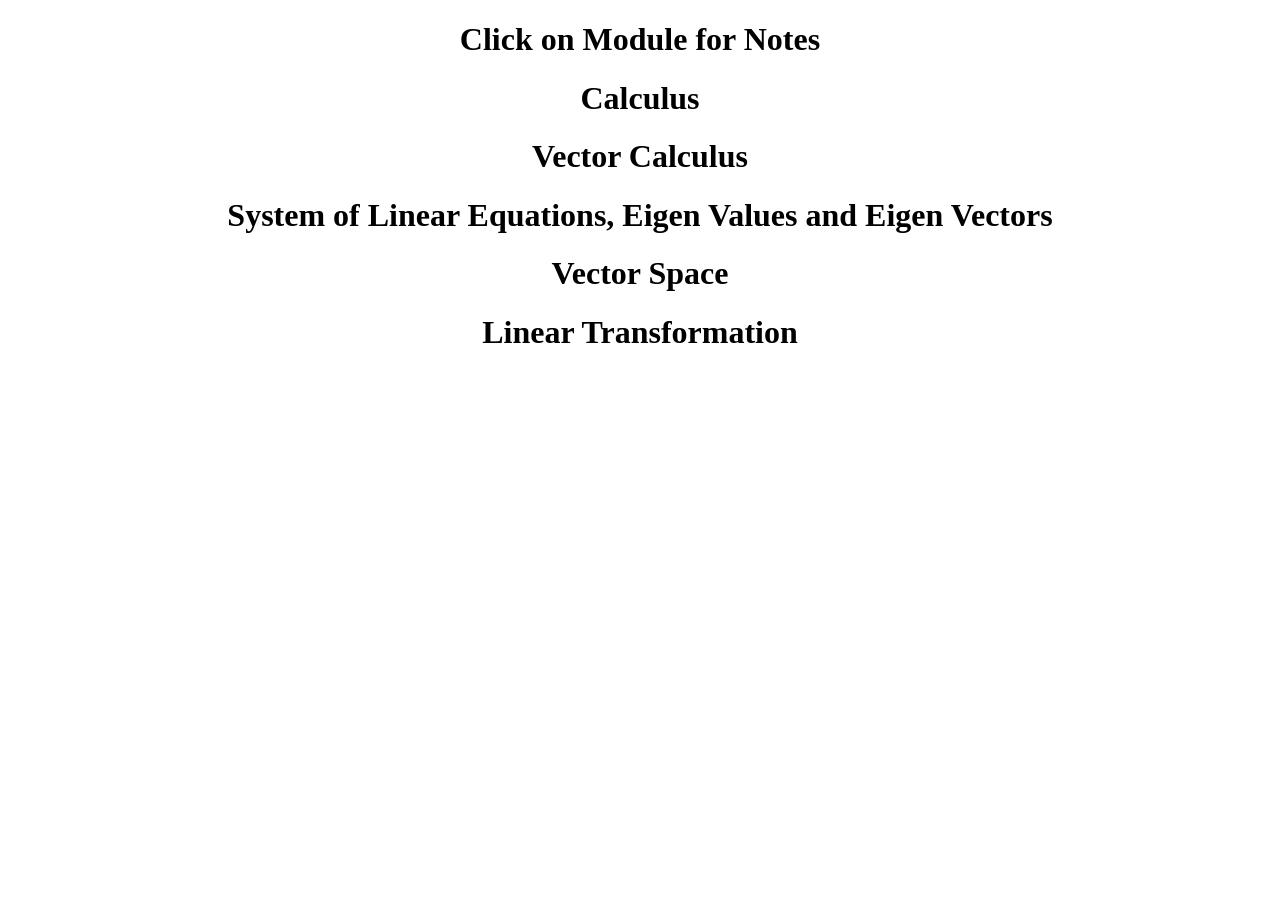
<file: calculus.and.linear.algebra.html>
<!DOCTYPE html>
<html lang="en">
<head>
    <meta name="google-adsense-account" content="ca-pub-2797026755699276">
    <meta charset="UTF-8">
    <meta name="viewport" content="width=device-width, initial-scale=1.0">
    <title>Modules</title>
    <style>h1{font-family: Georgia, 'Times New Roman', Times, serif;}</style>
</head>
<body>
    <h1 style="text-align: center;">Click on Module for Notes</h1></a>
    <a href="https://drive.google.com/file/d/1GSYEhT0oJl2v_M26DSaXR69aMHy2lLWR/view?pli=1" target="_blank" style="text-decoration: none;color:black">
    <h1 style="text-align: center;">Calculus</h1></a>
    <a href="https://drive.google.com/file/d/1PHBC4d_khYm29M-7BcwnfzsKk7c8DeJG/view" target="_blank" style="text-decoration: none;color:black">
    <h1 style="text-align: center;">Vector Calculus</h1></a>
    <a href="https://drive.google.com/file/d/1w_UkgrNaxQXo-BO82dpvmy11wCBrb6T3/view" target="_blank" style="text-decoration: none;color:black">
    <h1 style="text-align: center;">System of Linear Equations, Eigen Values and Eigen Vectors</h1></a>
    <a href="https://drive.google.com/file/d/1EIzc79A5q0lFFI1jDob9e2UsBF7XLlKU/view" target="_blank" style="text-decoration: none;color: black;">
    <h1 style="text-align: center;">Vector Space</h1></a>
    <a href="https://drive.google.com/file/d/1myWrLK4xlW1rjM_QN1_XdSYx7x2gygzZ/view" target="_blank" style="text-decoration: none;color: black;">
    <h1 style="text-align: center;">Linear Transformation</h1></a>
</body>
</html>
</file>
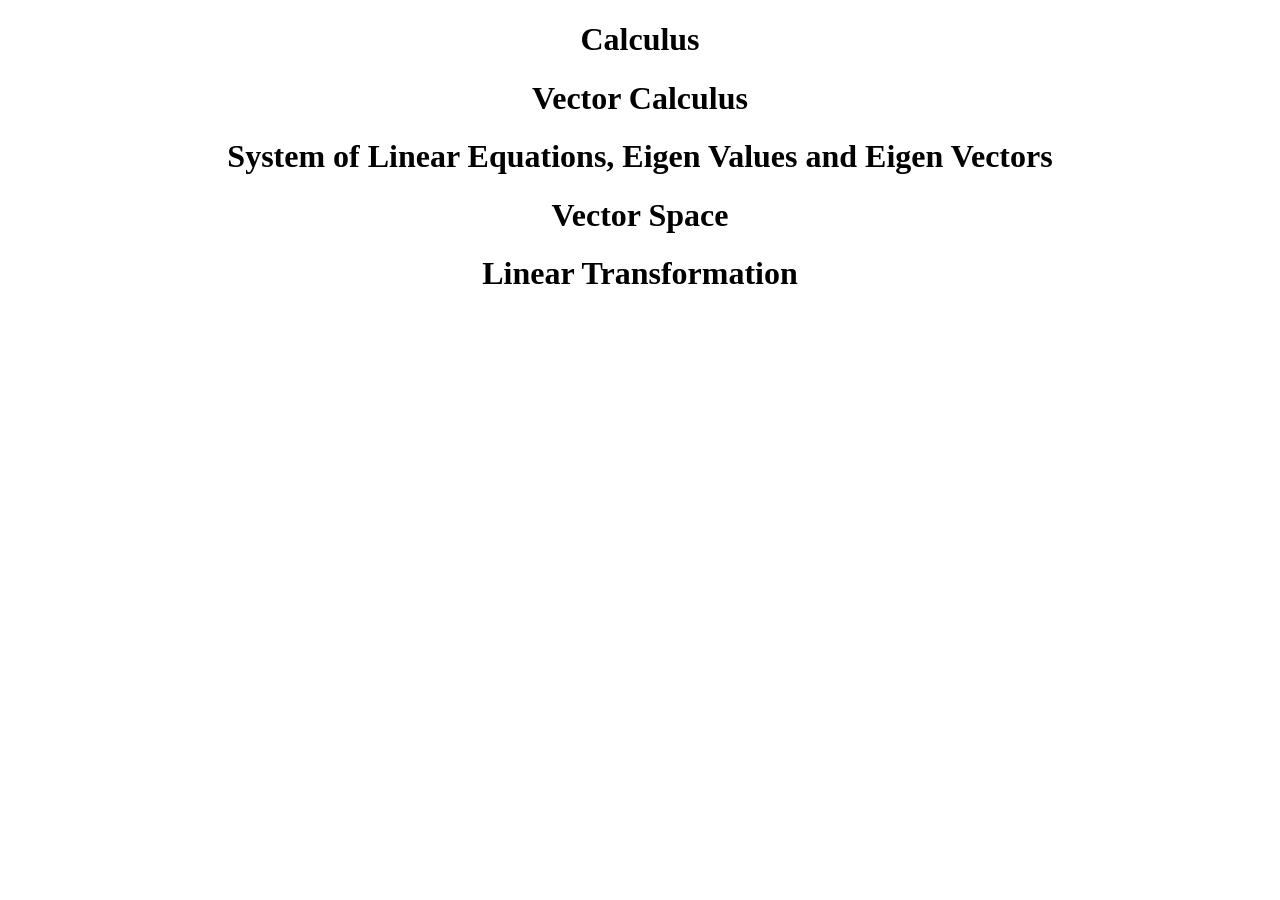
<file: calculus_and_linear_algebra.html>
<!DOCTYPE html>
<html lang="en">
<head>
    <meta charset="UTF-8">
    <meta name="viewport" content="width=device-width, initial-scale=1.0">
    <title>Modules</title>
    <style>h1{font-family: cursive;}</style>
</head>
<body>
    <a href="https://drive.google.com/file/d/1GSYEhT0oJl2v_M26DSaXR69aMHy2lLWR/view?pli=1" target="_blank" style="text-decoration: none;color:black">
    <h1 style="text-align: center;">Calculus</h1></a>
    <a href="https://drive.google.com/file/d/1PHBC4d_khYm29M-7BcwnfzsKk7c8DeJG/view" target="_blank" style="text-decoration: none;color:black">
    <h1 style="text-align: center;">Vector Calculus</h1></a>
    <a href="https://drive.google.com/file/d/1w_UkgrNaxQXo-BO82dpvmy11wCBrb6T3/view" target="_blank" style="text-decoration: none;color:black">
    <h1 style="text-align: center;">System of Linear Equations, Eigen Values and Eigen Vectors</h1></a>
    <a href="https://drive.google.com/file/d/1EIzc79A5q0lFFI1jDob9e2UsBF7XLlKU/view" target="_blank" style="text-decoration: none;color: black;">
    <h1 style="text-align: center;">Vector Space</h1></a>
    <a href="https://drive.google.com/file/d/1myWrLK4xlW1rjM_QN1_XdSYx7x2gygzZ/view" target="_blank" style="text-decoration: none;color: black;">
    <h1 style="text-align: center;">Linear Transformation</h1></a>
</body>
</html>
</file>
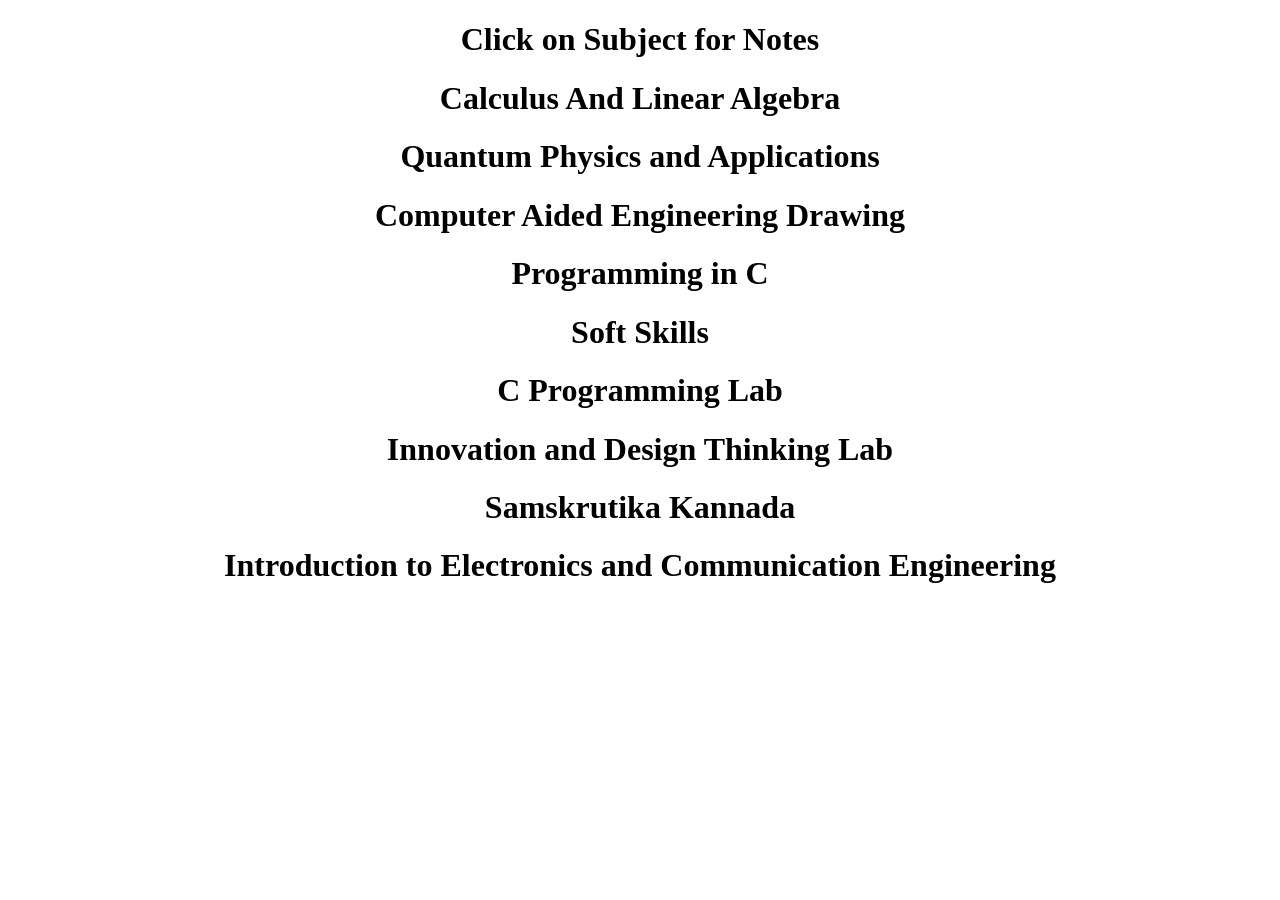
<file: i.semester.subjects.html>
<!DOCTYPE html>
<html lang="en">
<head>
    <meta name="google-adsense-account" content="ca-pub-2797026755699276">
    <meta charset="UTF-8">
    <meta name="viewport" content="width=device-width, initial-scale=1.0">
    <title>I Semester Subjects</title>
</head>
<body>
    <h1 style="text-align: center;">Click on Subject for Notes</h1></a>
    <a href="calculus.and.linear.algebra.html" target="_blank" style="text-decoration: none;color: black">
    <h1 style="text-align: center;">Calculus And Linear Algebra</h1></a>
    <h1 style="text-align: center;">Quantum Physics and Applications</h1></a>
    <h1 style="text-align: center;">Computer Aided Engineering Drawing</h1></a>
    <h1 style="text-align: center;">Programming in C</h1></a>
    <h1 style="text-align: center;">Soft Skills</h1></a>
    <h1 style="text-align: center;">C Programming Lab</h1></a>
    <h1 style="text-align: center;">Innovation and Design Thinking Lab</h1></a>
    <h1 style="text-align: center;">Samskrutika Kannada</h1></a>
    <h1 style="text-align: center;">Introduction to Electronics and Communication Engineering</h1></a></body>
</html>
</file>
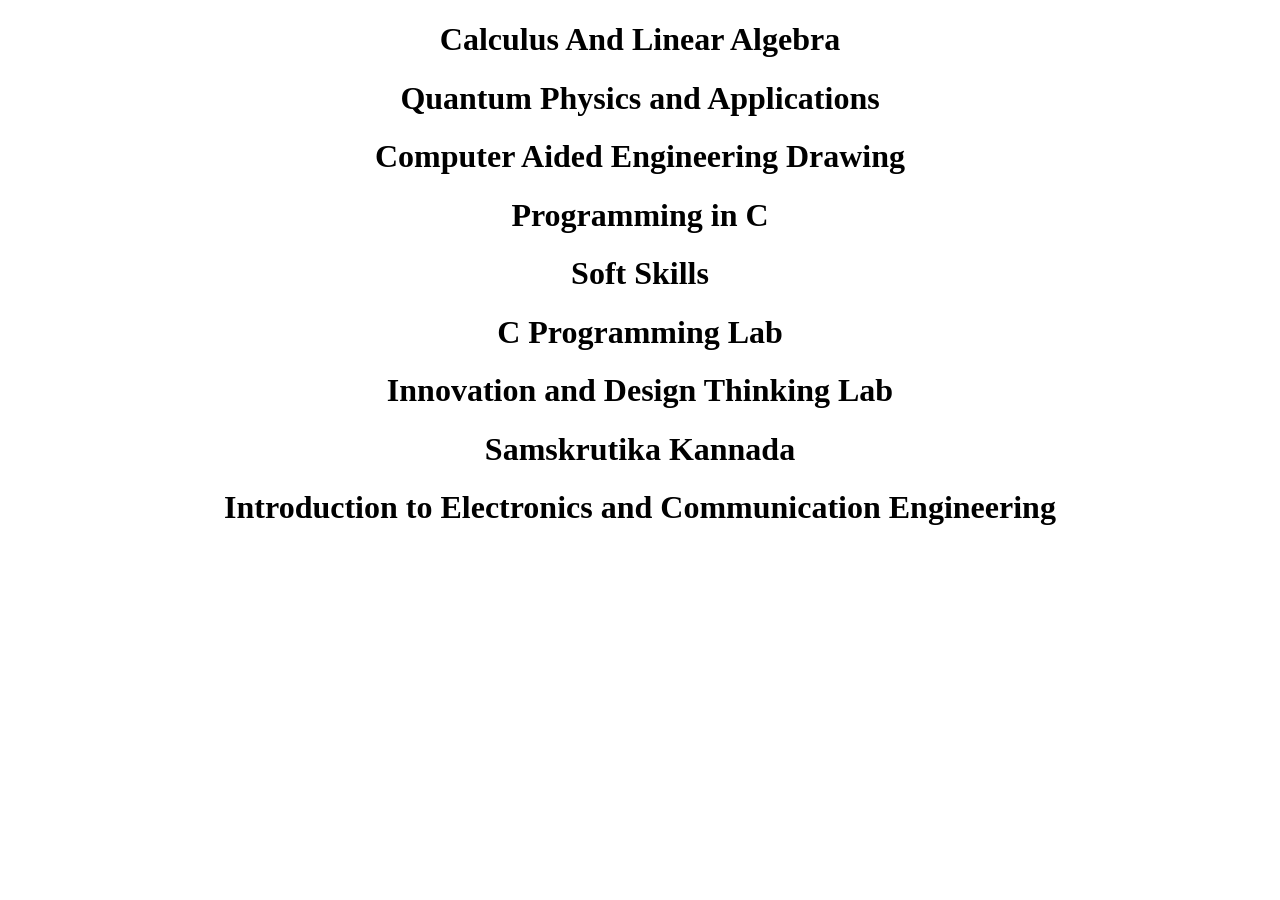
<file: i_semester_subjects.html>
<!DOCTYPE html>
<html lang="en">
<head>
    <meta charset="UTF-8">
    <meta name="viewport" content="width=device-width, initial-scale=1.0">
    <title>I Semester Subjects</title>
    <style>h1{font-family: cursive;}</style>

</head>
<body>
    <a href="calculus_and_linear_algebra.html" target="_blank" style="text-decoration: none;color: black">
    <h1 style="text-align: center;">Calculus And Linear Algebra</h1></a>
    <h1 style="text-align: center;">Quantum Physics and Applications</h1></a>
    <h1 style="text-align: center;">Computer Aided Engineering Drawing</h1></a>
    <h1 style="text-align: center;">Programming in C</h1></a>
    <h1 style="text-align: center;">Soft Skills</h1></a>
    <h1 style="text-align: center;">C Programming Lab</h1></a>
    <h1 style="text-align: center;">Innovation and Design Thinking Lab</h1></a>
    <h1 style="text-align: center;">Samskrutika Kannada</h1></a>
    <h1 style="text-align: center;">Introduction to Electronics and Communication Engineering</h1></a></body>
</html>
</file>
